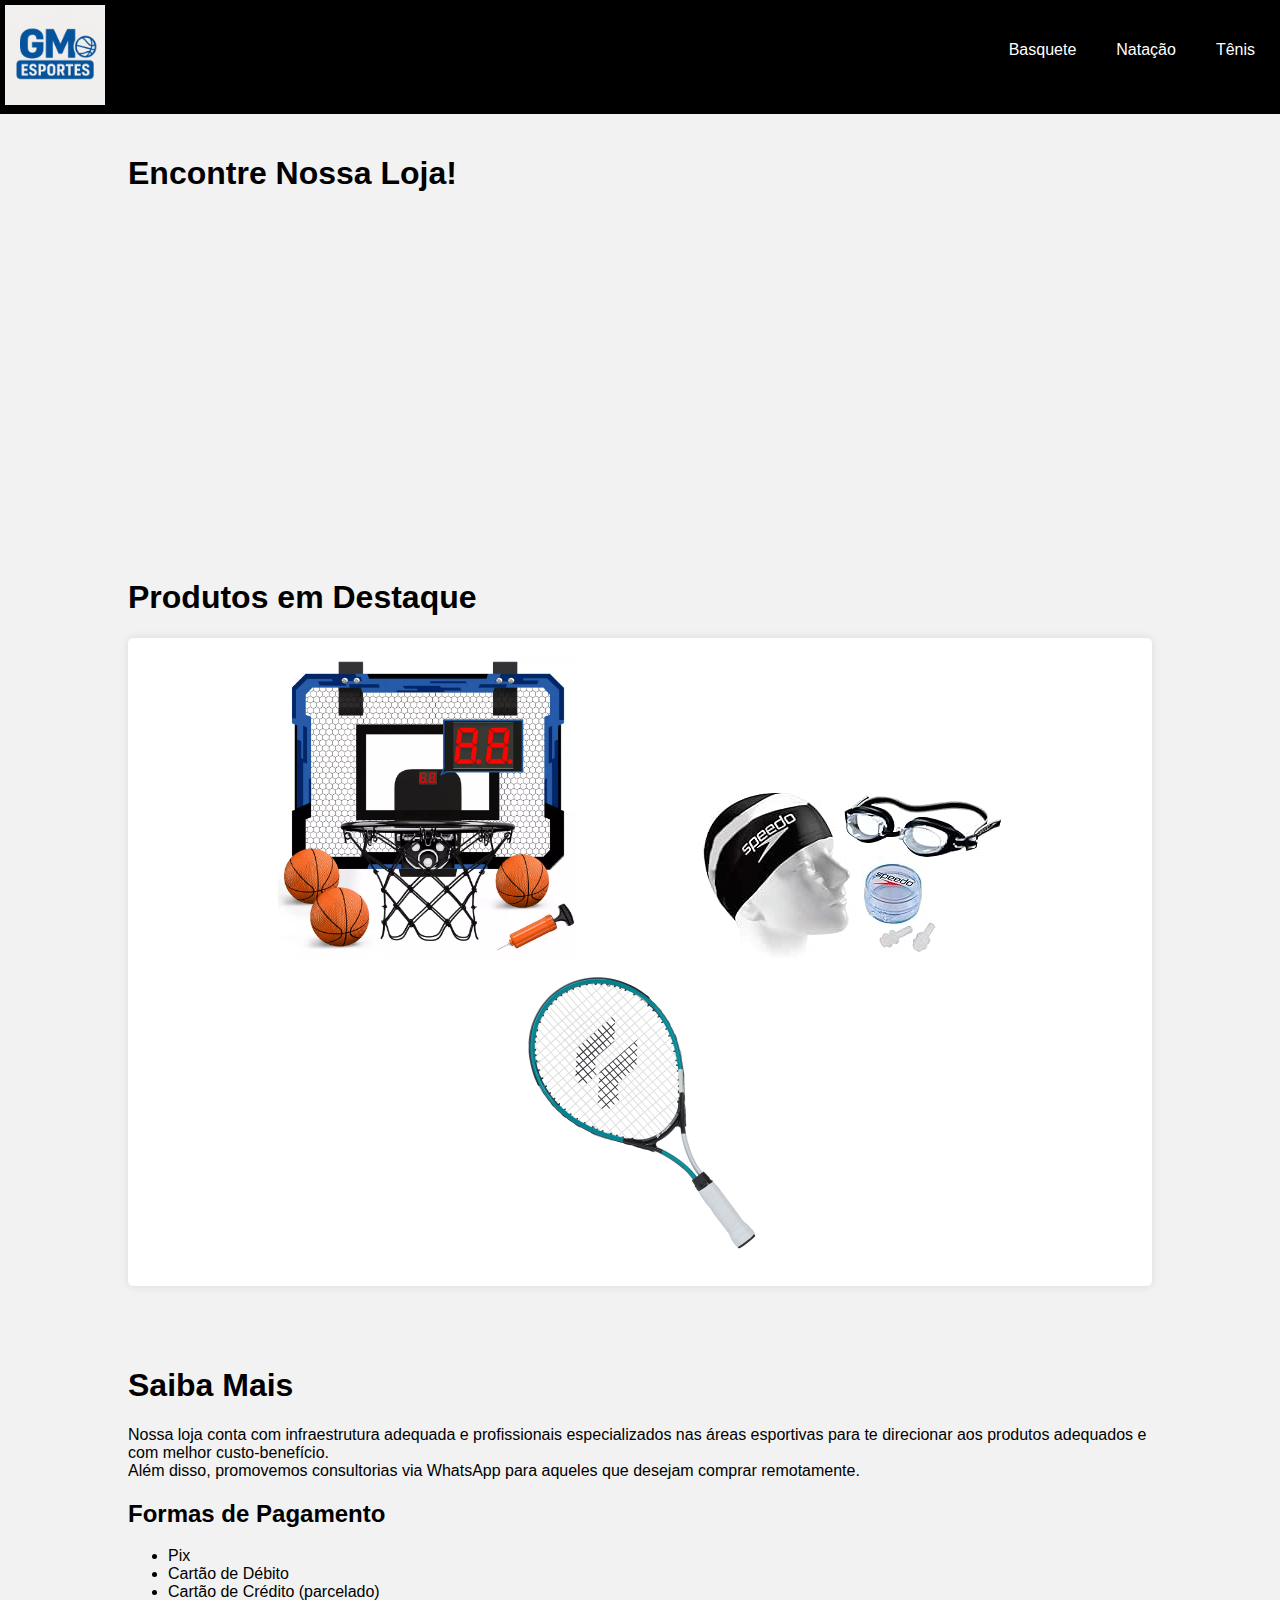
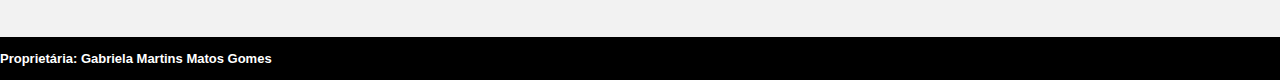
<file: index.html>
<!DOCTYPE html>
<html> 
    <head>
        <meta charset="UTF-8"/>
        <meta name="viewport" content="width=device-width, initial-scale=1.0" />
        <title>Sportz - Início</title>
        <link rel="stylesheet" href="style.css">
    </head>

    <body>
        <header>
            <a href="/index.html">
                <img src="/imgs/gm_esportes.png" width="100">
            </a>
            <ul>
                <li>
                    <a href="/esporte/basquete/basquete.html">Basquete</a>
                </li>
                <li>
                    <a href="/esporte/natacao/natacao.html">Natação</a>
                </li>
                <li>
                    <a href="/esporte/tenis/tenis.html">Tênis</a>
                </li>
            </ul>
        </header>

        <div class="container">
            <h1>Encontre Nossa Loja!</h1>
            <iframe src="https://www.google.com/maps/embed?pb=!1m17!1m12!1m3!1d3832.005494448263!2d-42.293729!3d-16.168667!2m3!1f0!2f0!3f0!3m2!1i1024!2i768!4f13.1!3m2!1m1!2zMTbCsDEwJzA3LjIiUyA0MsKwMTcnMzcuNCJX!5e0!3m2!1spt-BR!2sbr!4v1749520607374!5m2!1spt-BR!2sbr" width="400" height="300" style="border:0;" allowfullscreen="" loading="lazy" referrerpolicy="no-referrer-when-downgrade"></iframe>
        </div>

        <div class="container">
            <h1>Produtos em Destaque</h1>
            <div class="product">
                <a href="esporte/basquete/index.html"><img src="imgs/cesta.png" width="300"/></a>
                <a href="esporte/volei/index.html"><img src="imgs/kit_nat.jpg" width="300"/></a>
                <a href="esporte/tenis/index.html"><img src="imgs/raquete.jpg" width="300"/></a>
            </div>
        </div>

        <div class="container">
            <h1>Saiba Mais</h1>
            <p>
                Nossa loja conta com infraestrutura adequada e profissionais especializados nas áreas esportivas
                para te direcionar aos produtos adequados e com melhor custo-benefício.<br>
                Além disso, promovemos consultorias via WhatsApp para aqueles que desejam comprar remotamente.
            </p>

            <h2>Formas de Pagamento</h2>
            <ul>
                <li>Pix</li>
                <li>Cartão de Débito</li>
                <li>Cartão de Crédito (parcelado)</li>
            </ul>
        </div>

        <footer>
            <h1>
                Proprietária: Gabriela Martins Matos Gomes
            </h1>
        </footer>
    </body>

</html>
</file>
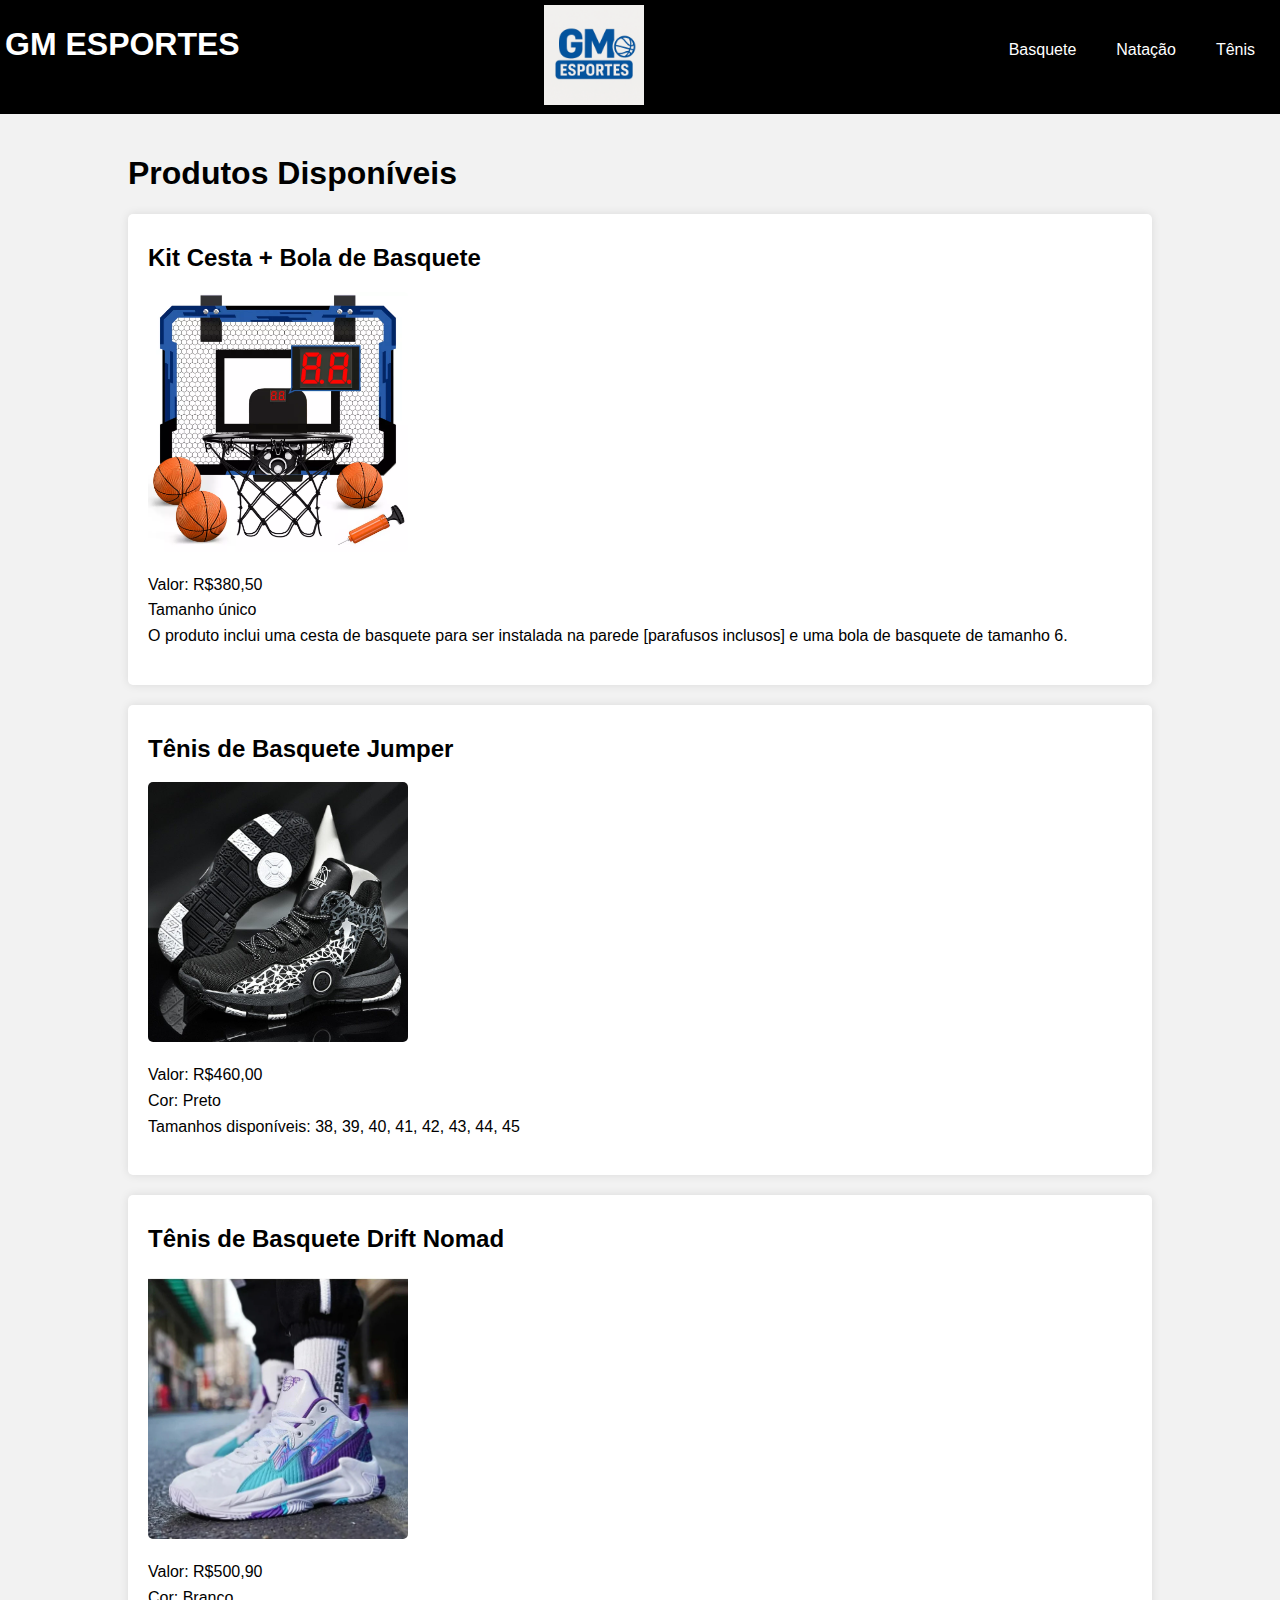
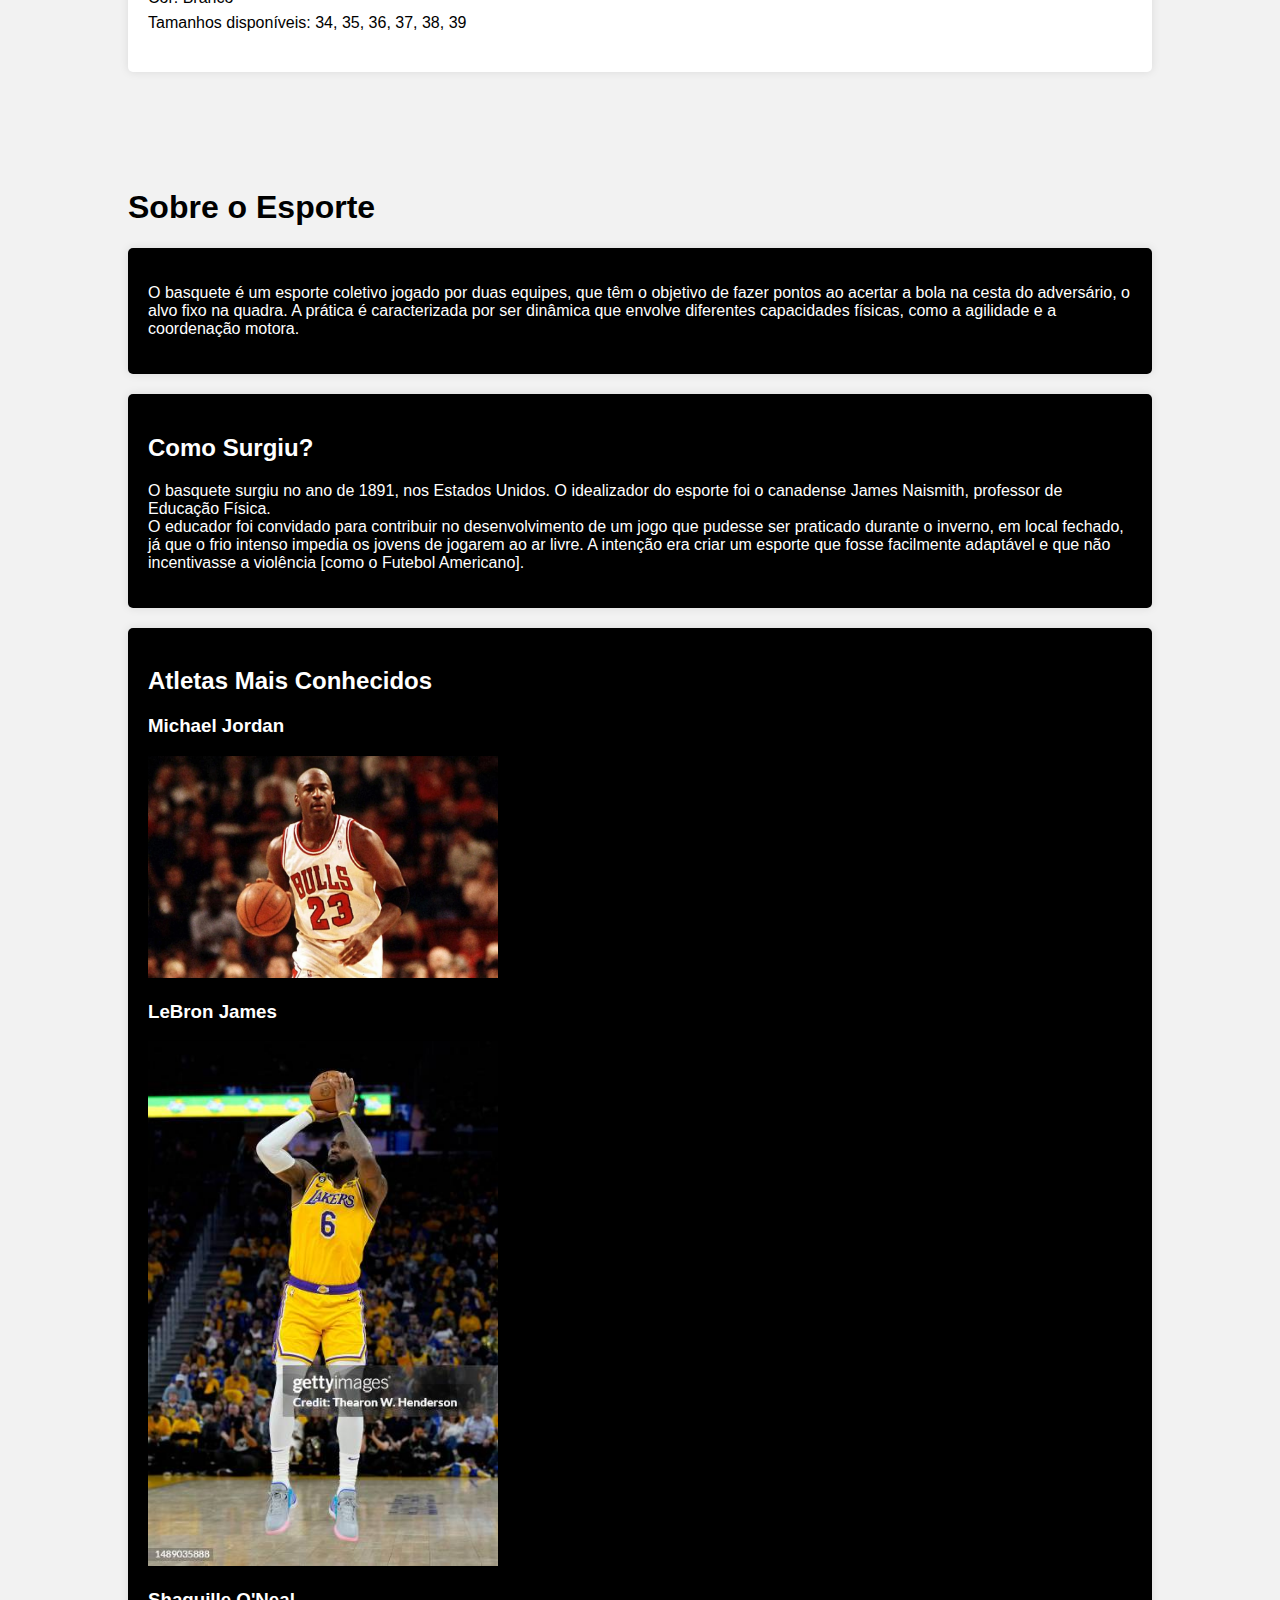
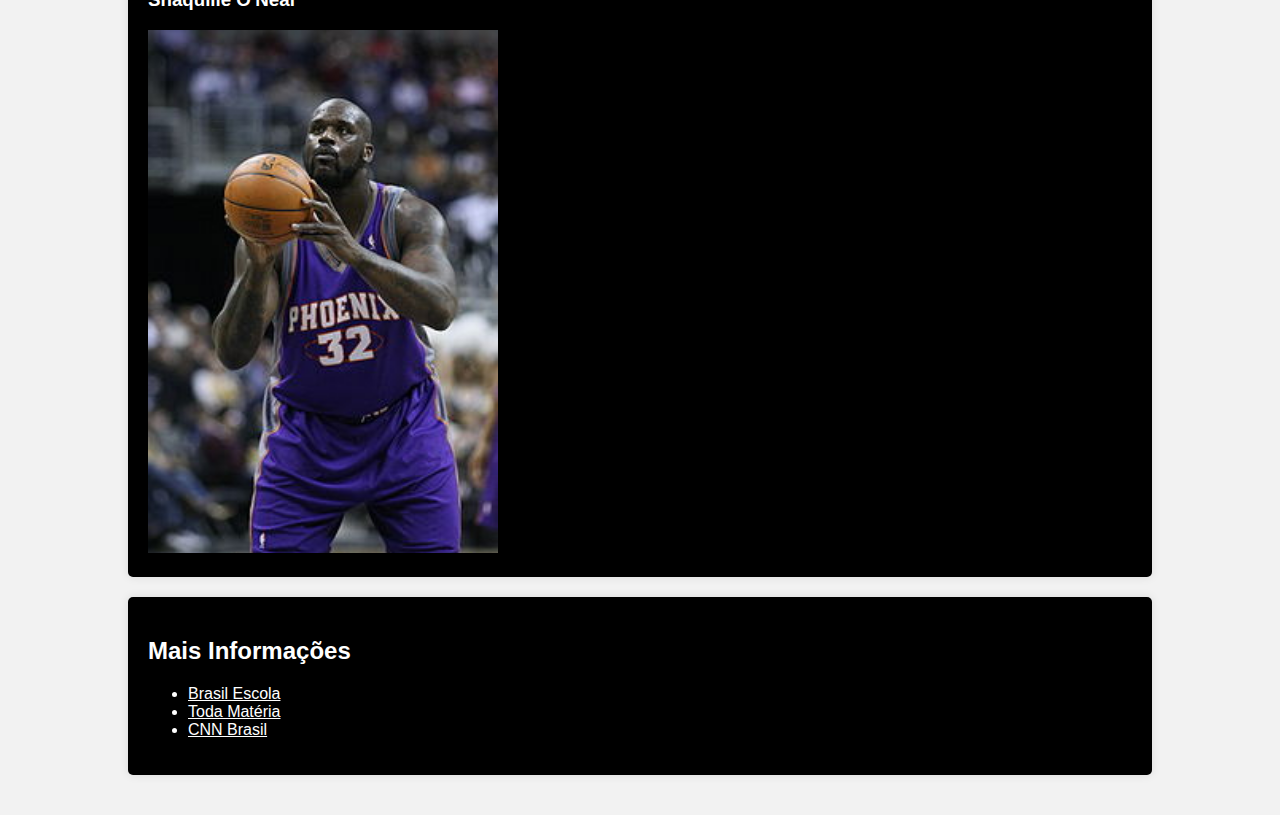
<file: esporte/basquete/basquete.html>
<!DOCTYPE html>
<html lang="pt-br">
    <head>
        <meta charset='UTF-8'/>
        <meta name="viewport" content="width=device-width, initial-scale=1.0" />
        <title>GM ESPORTES - Basquete</title>
        <link rel="stylesheet" href="../basquete/style.css">
    </head>

    <body>
        <header>
            <h1>GM ESPORTES</h1>
            <a href="/index.html">
                <img src="/imgs/gm_esportes.png" width="100">
            </a>
            <ul>
                <li>
                    <a href="/esporte/basquete/basquete.html">Basquete</a>
                </li>
                <li>
                    <a href="/esporte/natacao/natacao.html">Natação</a>
                </li>
                <li>
                    <a href="/esporte/tenis/tenis.html">Tênis</a>
                </li>
            </ul>
        </header>

        <div class="container">
            <h1>Produtos Disponíveis</h1>
            <div class="product">
                <h2>Kit Cesta + Bola de Basquete</h2>
                <img src="/imgs/cesta.png" width="260"/>
                <p>
                    Valor: R$380,50 <br>
                    Tamanho único <br>
                    O produto inclui uma cesta de basquete para ser instalada na parede 
                    [parafusos inclusos] e uma bola de basquete de tamanho 6.
                </p>
            </div>
            <div class="product">
                <h2>Tênis de Basquete Jumper</h2>
                <img src="/imgs/tenis_b.jpg" width="260"/>
                <p>
                    Valor: R$460,00 <br>
                    Cor: Preto <br>
                    Tamanhos disponíveis: 38, 39, 40, 41, 42, 43, 44, 45
                </p>
            </div>
            <div class="product">
                <h2>Tênis de Basquete Drift Nomad</h2>
                <img src="/imgs/tenis_b2.png" width="260"/>
                <p>
                    Valor: R$500,90 <br>
                    Cor: Branco <br>
                    Tamanhos disponíveis: 34, 35, 36, 37, 38, 39
                </p>
            </div>
        </div>
        
        <br>
        <br>
        <div class="container">
            <h1>Sobre o Esporte</h1>
            <div class="info">
                <p>
                    O basquete é um esporte coletivo jogado por duas equipes, 
                    que têm o objetivo de fazer pontos ao acertar a bola na 
                    cesta do adversário, o alvo fixo na quadra. A prática é 
                    caracterizada por ser dinâmica que envolve diferentes capacidades 
                    físicas, como a agilidade e a coordenação motora.
                </p>
            </div>
            <div class="info">
                <h2>Como Surgiu?</h2>
                <p>
                    O basquete surgiu no ano de 1891, nos Estados Unidos. O idealizador 
                    do esporte foi o canadense James Naismith, professor de Educação 
                    Física. <br>
                    O educador foi convidado para contribuir no desenvolvimento de um 
                    jogo que pudesse ser praticado durante o inverno, em local fechado, 
                    já que o frio intenso impedia os jovens de jogarem ao ar livre. A 
                    intenção era criar um esporte que fosse facilmente adaptável e que 
                    não incentivasse a violência [como o Futebol Americano].
                </p>
            </div>
            <div class="info">
                <h2>Atletas Mais Conhecidos</h2>
                <h3>Michael Jordan</h3>
                <img src="/imgs/m_jordan.jpg" width="350"/>
                <h3>LeBron James</h3>
                <img src="/imgs/l_james.jpg" width="350"/>
                <h3>Shaquille O'Neal</h3>
                <img src="/imgs/s_oneal.jpg" width="350"/>
            </div>
            <div class="info">
                <h2>Mais Informações</h2>
                <ul>
                    <li><a href="https://brasilescola.uol.com.br/educacao-fisica/basquetebol.htm">Brasil Escola</a></li>
                    <li><a href="https://www.todamateria.com.br/basquetebol/">Toda Matéria</a></li>
                    <li><a href="https://www.cnnbrasil.com.br/tudo-sobre/basquete/">CNN Brasil</a></li>
                </ul>
            </div>
        </div>
    </body>
</html>
</file>
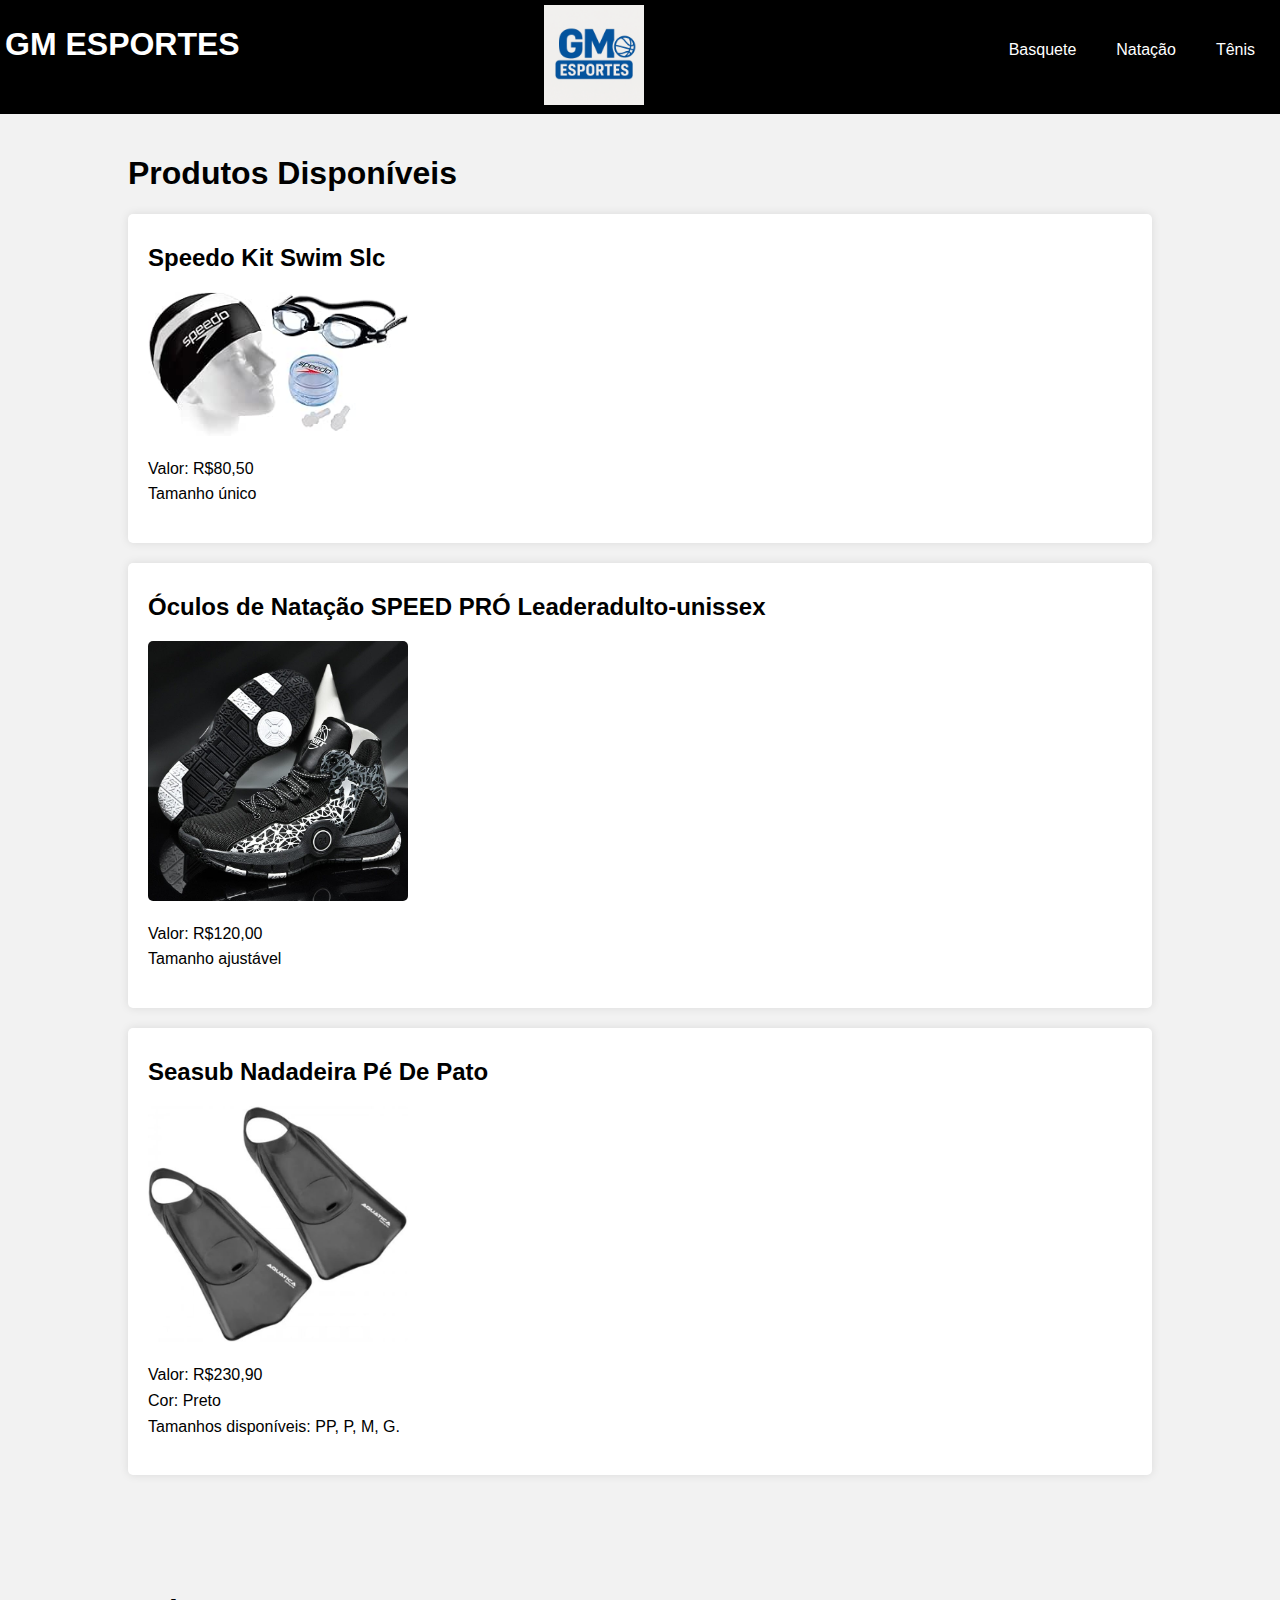
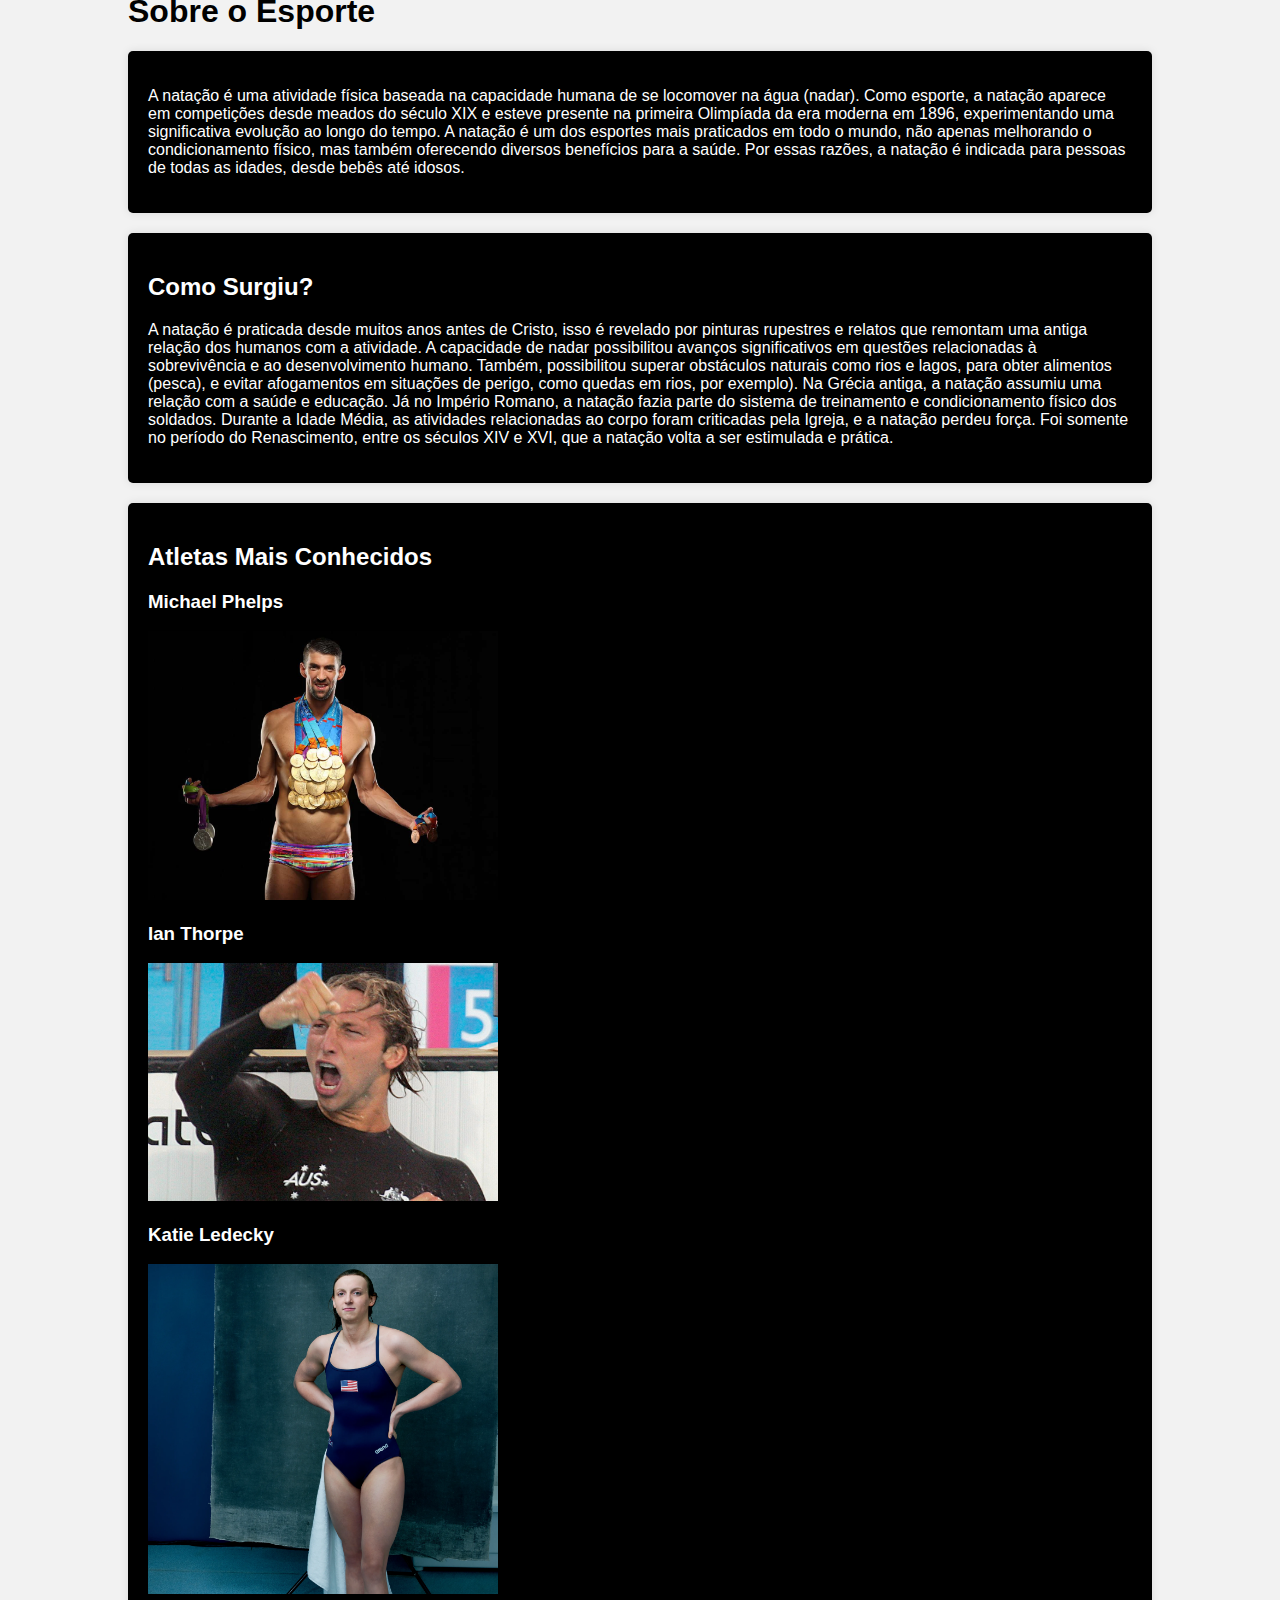
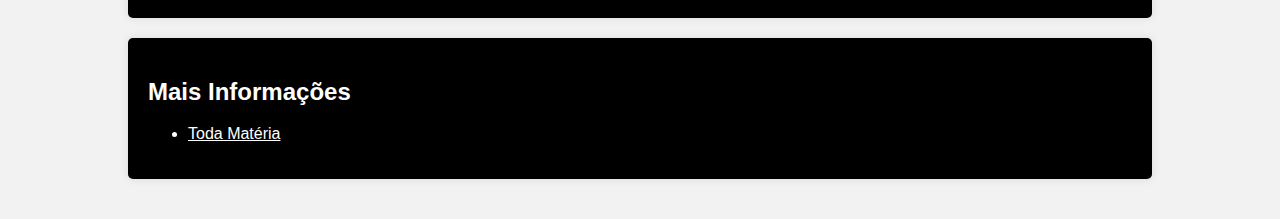
<file: esporte/natacao/natacao.html>
<!DOCTYPE html>
<html lang="pt-br">
    <head>
        <meta charset='UTF-8'/>
        <meta name="viewport" content="width=device-width, initial-scale=1.0" />
        <title>GM ESPORTES - Natação</title>
        <link rel="stylesheet" href="../natacao/style.css">
    </head>

    <body>
        <header>
            <h1>GM ESPORTES</h1>
            <a href="/index.html">
                <img src="/imgs/gm_esportes.png" width="100">
            </a>
            <ul>
                <li>
                    <a href="/esporte/basquete/basquete.html">Basquete</a>
                </li>
                <li>
                    <a href="/esporte/natacao/natacao.html">Natação</a>
                </li>
                <li>
                    <a href="/esporte/tenis/tenis.html">Tênis</a>
                </li>
            </ul>
        </header>

        <div class="container">
            <h1>Produtos Disponíveis</h1>
            <div class="product">
                <h2>Speedo Kit Swim Slc</h2>
                <img src="/imgs/kit_nat.jpg" width="260"/>
                <p>
                    Valor: R$80,50 <br>
                    Tamanho único
                </p>
            </div>
            <div class="product">
                <h2>Óculos de Natação SPEED PRÓ Leaderadulto-unissex</h2>
                <img src="/imgs/tenis_b.jpg" width="260"/>
                <p>
                    Valor: R$120,00 <br>
                    Tamanho ajustável
                </p>
            </div>
            <div class="product">
                <h2>Seasub Nadadeira Pé De Pato</h2>
                <img src="/imgs/pe_pato.jpg" width="260"/>
                <p>
                    Valor: R$230,90 <br>
                    Cor: Preto <br>
                    Tamanhos disponíveis: PP, P, M, G.
                </p>
            </div>
        </div>
        
        <br>
        <br>
        <div class="container">
            <h1>Sobre o Esporte</h1>
            <div class="info">
                <p>
                    A natação é uma atividade física baseada na capacidade humana de se locomover na água (nadar).

                    Como esporte, a natação aparece em competições desde meados do século XIX e esteve presente na primeira Olimpíada da era moderna em 1896, experimentando uma significativa evolução ao longo do tempo.

                    A natação é um dos esportes mais praticados em todo o mundo, não apenas melhorando o condicionamento físico, mas também oferecendo diversos benefícios para a saúde. Por essas razões, a natação é indicada para pessoas de todas as idades, desde bebês até idosos.
                </p>
            </div>
            <div class="info">
                <h2>Como Surgiu?</h2>
                <p>
                    A natação é praticada desde muitos anos antes de Cristo, isso é revelado por pinturas rupestres e relatos que remontam uma antiga relação dos humanos com a atividade.

                    A capacidade de nadar possibilitou avanços significativos em questões relacionadas à sobrevivência e ao desenvolvimento humano. Também, possibilitou superar obstáculos naturais como rios e lagos, para obter alimentos (pesca), e evitar afogamentos em situações de perigo, como quedas em rios, por exemplo).

                    Na Grécia antiga, a natação assumiu uma relação com a saúde e educação. Já no Império Romano, a natação fazia parte do sistema de treinamento e condicionamento físico dos soldados.

                    Durante a Idade Média, as atividades relacionadas ao corpo foram criticadas pela Igreja, e a natação perdeu força. Foi somente no período do Renascimento, entre os séculos XIV e XVI, que a natação volta a ser estimulada e prática.
                </p>
            </div>
            <div class="info">
                <h2>Atletas Mais Conhecidos</h2>
                <h3>Michael Phelps</h3>
                <img src="/imgs/phelps.jpg" width="350"/>
                <h3>Ian Thorpe</h3>
                <img src="/imgs/thorpe.jpg" width="350"/>
                <h3>Katie Ledecky</h3>
                <img src="/imgs/ledecky.jpg" width="350"/>
            </div>
            <div class="info">
                <h2>Mais Informações</h2>
                <ul>
                    <li><a href="https://www.todamateria.com.br/natacao/">Toda Matéria</a></li>
                </ul>
            </div>
        </div>
    </body>
</html>
</file>
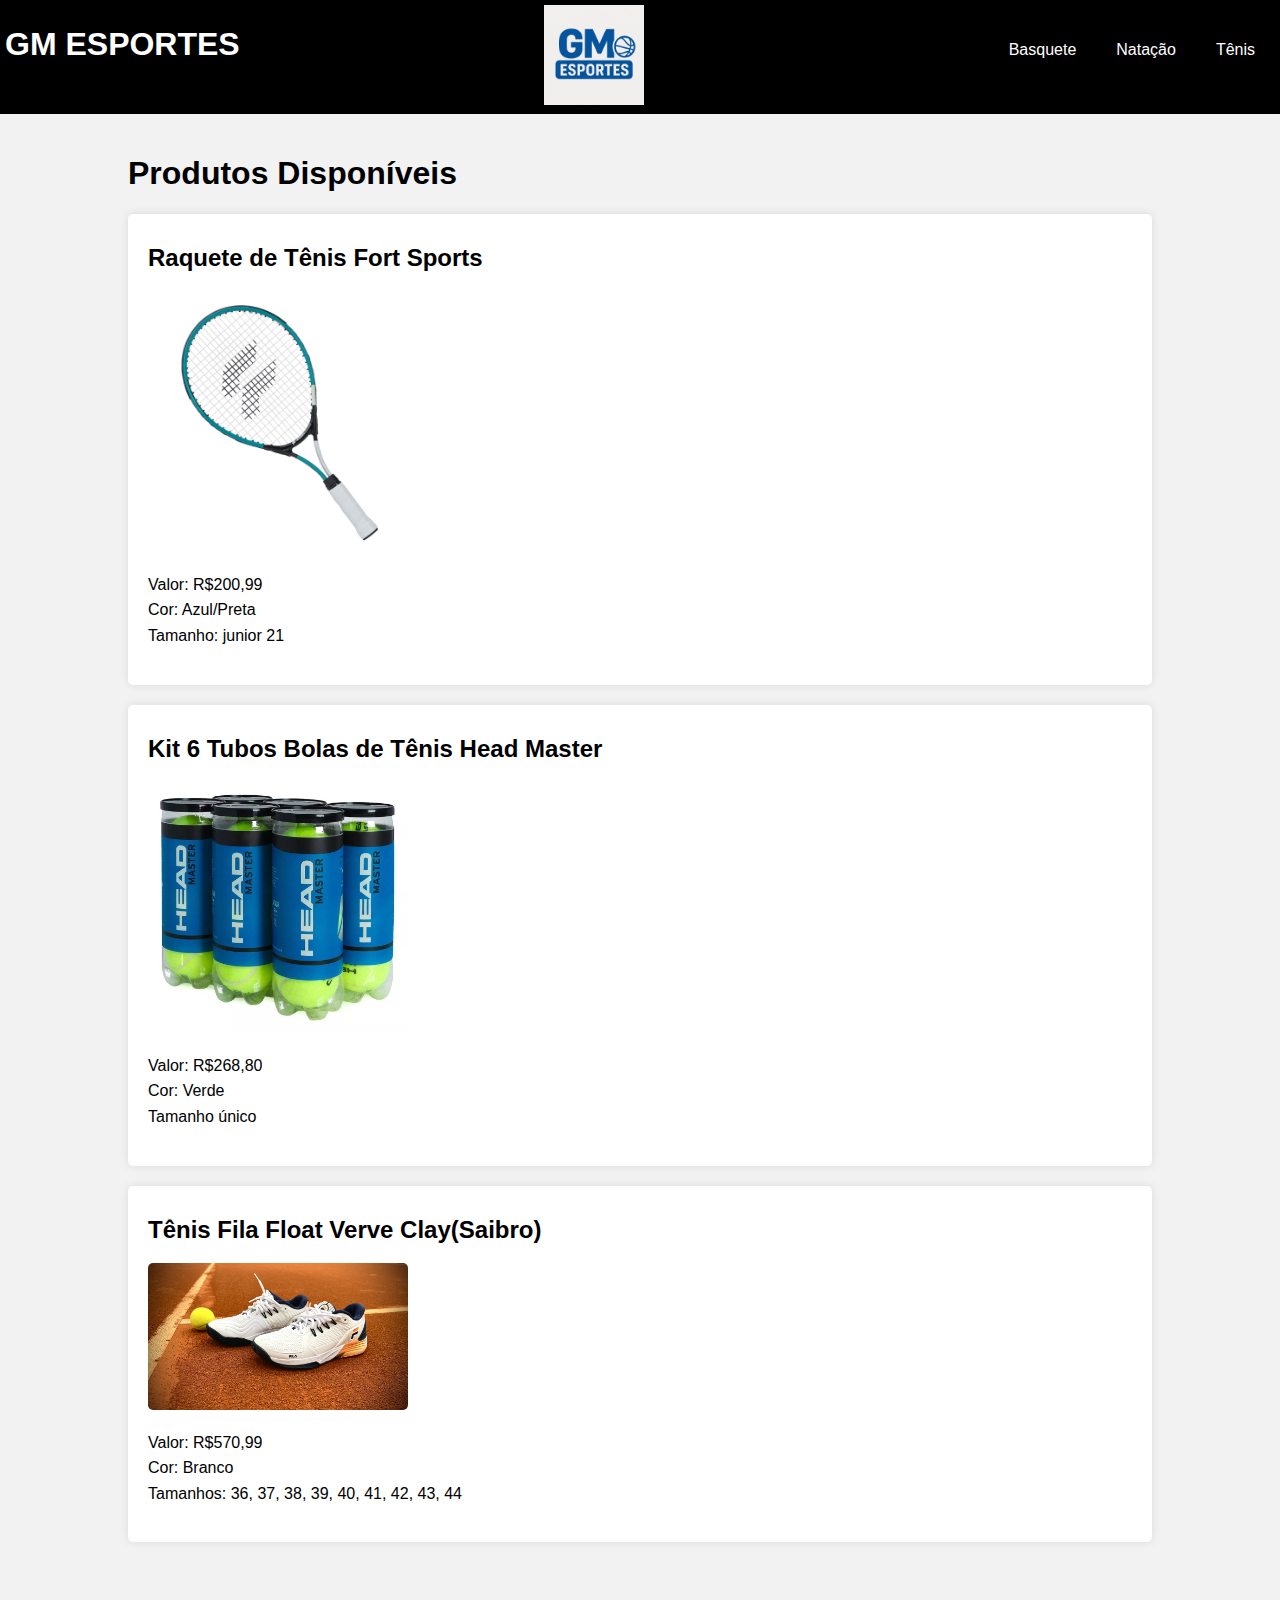
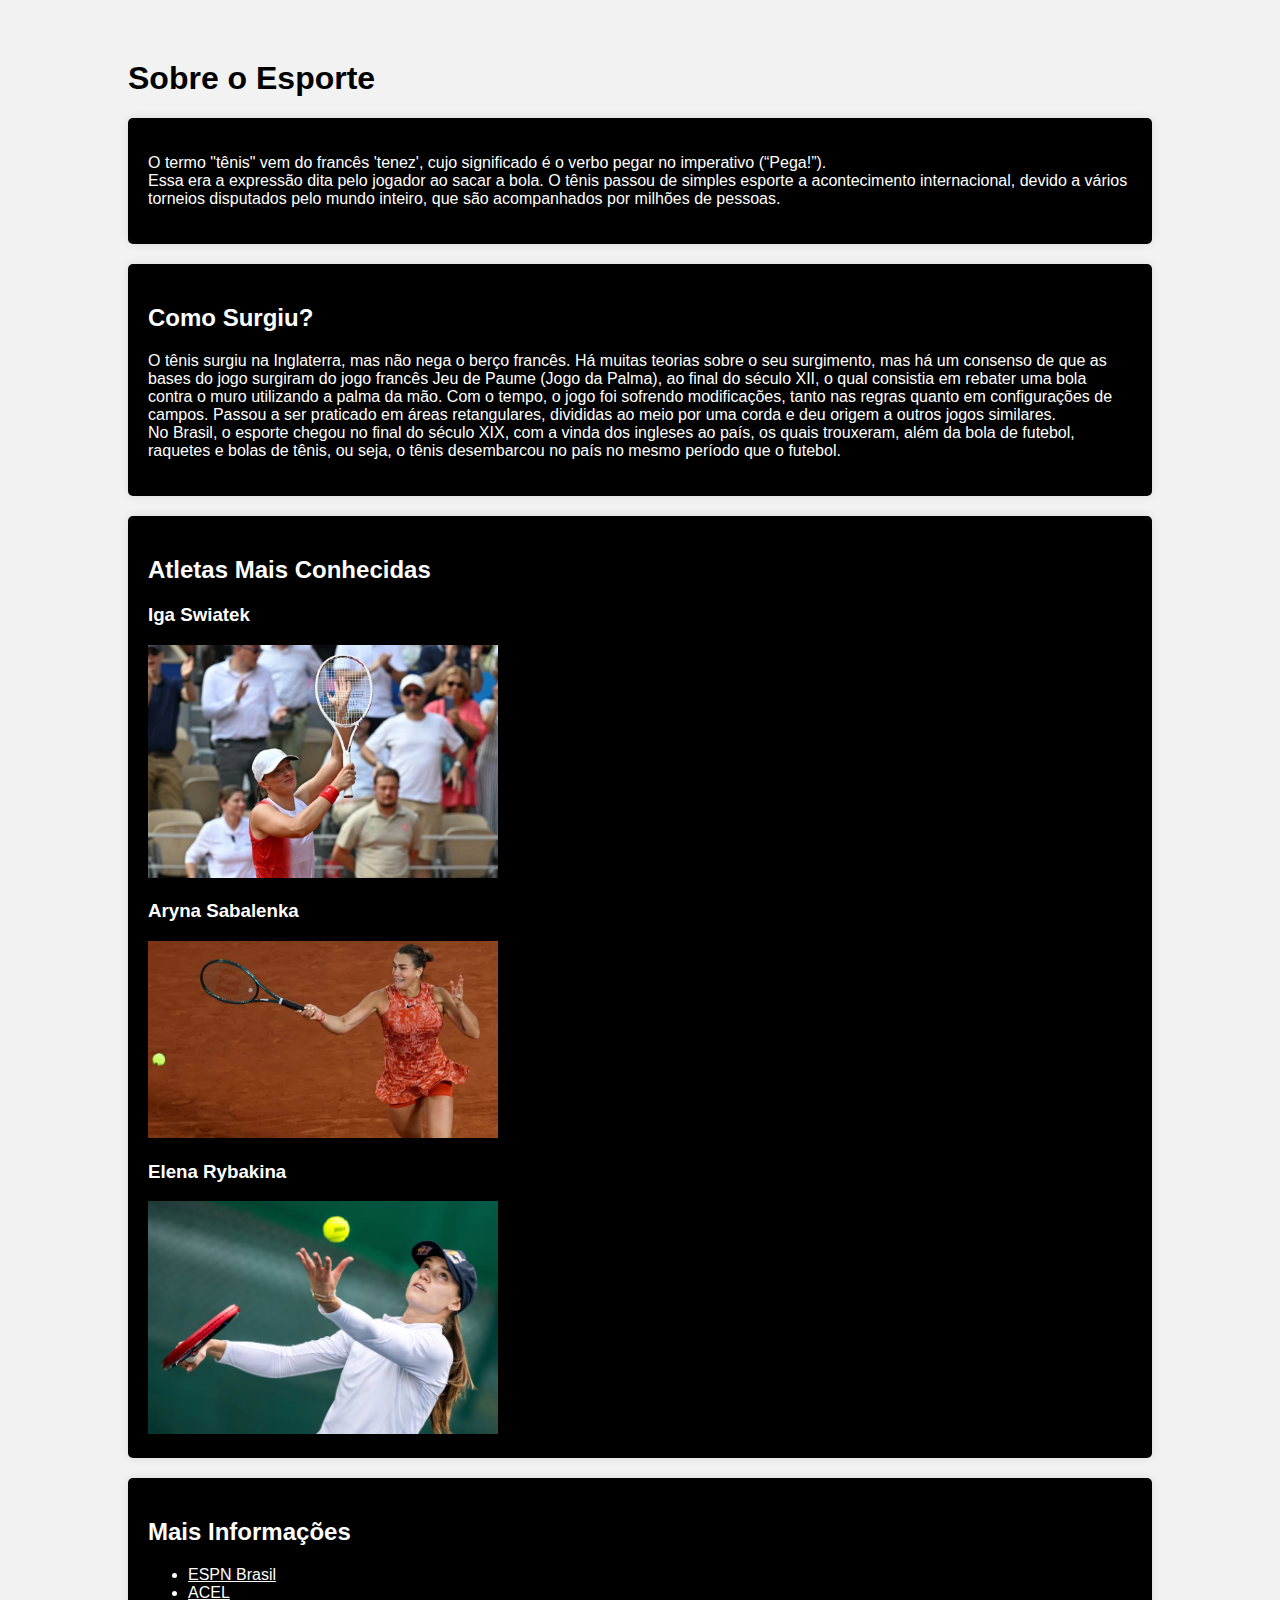
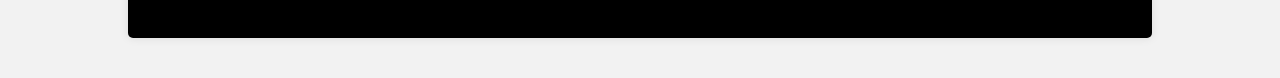
<file: esporte/tenis/tenis.html>
<!DOCTYPE html>
<html lang="pt-br">
    <head>
        <meta charset='UTF-8'/>
        <meta name="viewport" content="width=device-width, initial-scale=1.0" />
        <title>GM ESPORTES - Tênis</title>
        <link rel="stylesheet" href="../tenis/style.css">
    </head>

    <body>
        <header>
            <h1>GM ESPORTES</h1>
            <a href="/index.html">
                <img src="/imgs/gm_esportes.png" width="100">
            </a>
            <ul>
                <li>
                    <a href="/esporte/basquete/basquete.html">Basquete</a>
                </li>
                <li>
                    <a href="/esporte/natacao/natacao.html">Natação</a>
                </li>
                <li>
                    <a href="/esporte/tenis/tenis.html">Tênis</a>
                </li>
            </ul>
        </header>

        <div class="container">
            <h1>Produtos Disponíveis</h1>
            <div class="product">
                <h2>Raquete de Tênis Fort Sports</h2>
                <img src="/imgs/raquete.jpg" width="260"/>
                <p>
                    Valor: R$200,99 <br>
                    Cor: Azul/Preta <br>
                    Tamanho: junior 21
                </p>
            </div>
            <div class="product">
                <h2>Kit 6 Tubos Bolas de Tênis Head Master</h2>
                <img src="/imgs/bolas_T.jpg" width="260"/>
                <p>
                    Valor: R$268,80 <br>
                    Cor: Verde <br>
                    Tamanho único
                </p>
            </div>
            <div class="product">
                <h2>Tênis Fila Float Verve Clay(Saibro)</h2>
                <img src="/imgs/tenis_T.jpg" width="260"/>
                <p>
                    Valor: R$570,99 <br>
                    Cor: Branco <br>
                    Tamanhos: 36, 37, 38, 39, 40, 41, 42, 43, 44
                </p>
            </div>
        </div>

        <br>
        <br>
        <div class="container">
            <h1>Sobre o Esporte</h1>
            <div class="info">
                <p>
                    O termo "tênis" vem do francês 'tenez', cujo significado é 
                    o verbo pegar no imperativo (“Pega!”).<br>
                    Essa era a expressão dita pelo jogador ao sacar a bola. 
                    O tênis passou de simples esporte a acontecimento internacional, 
                    devido a vários torneios disputados pelo mundo inteiro, que são 
                    acompanhados por milhões de pessoas.
                </p>
            </div>
            <div class="info">
                <h2>Como Surgiu?</h2>
                <p>
                    O tênis surgiu na Inglaterra, mas não nega o berço francês. 
                    Há muitas teorias sobre o seu surgimento, mas há um consenso 
                    de que as bases do jogo surgiram do jogo francês Jeu de Paume 
                    (Jogo da Palma), ao final do século XII, o qual consistia em rebater 
                    uma bola contra o muro utilizando a palma da mão. Com o tempo, o jogo 
                    foi sofrendo modificações, tanto nas regras quanto em configurações de 
                    campos. Passou a ser praticado em áreas retangulares, divididas ao meio 
                    por uma corda e deu origem a outros jogos similares. <br>
                    No Brasil, o esporte chegou no final do século XIX, com a vinda 
                    dos ingleses ao país, os quais trouxeram, além da bola de futebol, 
                    raquetes e bolas de tênis, ou seja, o tênis desembarcou no país no 
                    mesmo período que o futebol.
                </p>
            </div>
            <div class="info">
                <h2>Atletas Mais Conhecidas</h2>
                <h3>Iga Swiatek</h3>
                <img src="/imgs/iga_sT.jpg" width="350"/>
                <h3>Aryna Sabalenka</h3>
                <img src="/imgs/aryna_T.jpg" width="350"/>
                <h3>Elena Rybakina</h3>
                <img src="/imgs/elena_T.jpg" width="350"/>
            </div>
            <div class="info">
                <h2>Mais Informações</h2>
                <ul>
                    <li><a href="https://www.espn.com.br/tenis/rankings/_/tipo/wta">ESPN Brasil</a></li>
                    <li><a href="http://www.acellondrina.com.br/tenis-de-campo/#:~:text=O%20t%C3%AAnis%20surgiu%20na%20Inglaterra,utilizando%20a%20palma%20da%20m%C3%A3o.">ACEL</a></li>
                </ul>
            </div>
        </div>
    </body>
</html>
</file>
<file: style.css>
/* Estilos gerais */

body {
    font-family: Arial, sans-serif;
    background-color: #f2f2f2;
    margin: 0;
    padding: 0;
}

.container {
    width: 80%;
    margin: 0 auto;
    padding: 20px;
}

/* cabeçalho */

header {
    background-color: #000000;
    color: #fff;
    padding: 5px;
    text-align: center;
    display: flex;
    justify-content: space-between;
}

header ul{
    list-style-type: none;
    text-align: end;
    display: flex;
}

header ul li {
    padding: 20px;
}

header ul li a {
    text-decoration: none;
    color: white;
}

/* produtos */

.product {
    background-color: #fff;
    padding: 20px;
    margin-bottom: 20px;
    border-radius: 5px;
    box-shadow: 0 0 10px rgba(0, 0, 0, 0.1);
    text-align: center;
}

.product img {
    max-width: 100%;
    height: auto;
    border-radius: 5px;
    margin-left: 60px;
    margin-right: 60px;
}

.product h2 {
    font-size: 1.5em;
    margin-top: 10px;
}

.product p {
    line-height: 1.6;
}

/* Rodapé */

footer {
    background-color: #000000;
    color: #fff;
    padding: 5px 0;
    width: 100%;
    box-sizing: border-box;
    margin: 0;
    position: relative;
}

footer h1, footer h2, footer p {
    font-size: small;
    color: #fff;
}
</file>
<file: esporte/basquete/style.css>
/* Estilos gerais */

body {
    font-family: Arial, sans-serif;
    background-color: #f2f2f2;
    margin: 0;
    padding: 0;
}

.container {
    width: 80%;
    margin: 0 auto;
    padding: 20px;
}

/* cabeçalho */

header {
    background-color: #000000;
    color: #fff;
    padding: 5px;
    text-align: center;
    display: flex;
    justify-content: space-between;
}

header ul{
    list-style-type: none;
    text-align: end;
    display: flex;
}

header ul li {
    padding: 20px;
}

header ul li a {
    text-decoration: none;
    color: white;
}
/* produtos */

.product {
    background-color: #fff;
    padding: 20px;
    margin-bottom: 20px;
    border-radius: 5px;
    box-shadow: 0 0 10px rgba(0, 0, 0, 0.1);
}

.product img {
    max-width: 100%;
    height: auto;
    border-radius: 5px;
}

.product h2 {
    font-size: 1.5em;
    margin-top: 10px;
}

.product p {
    line-height: 1.6;
    color: black;
}

/*informações*/

.info {
    background-color: black;
    padding: 20px;
    margin-bottom: 20px;
    border-radius: 5px;
    box-shadow: 0 0 10px rgba(0, 0, 0, 0.1);
}

.info h2, h3, ul, p , a{
    color: white;
    font-family: Arial, Helvetica, sans-serif;
}
</file>
<file: esporte/natacao/style.css>
/* Estilos gerais */

body {
    font-family: Arial, sans-serif;
    background-color: #f2f2f2;
    margin: 0;
    padding: 0;
}

.container {
    width: 80%;
    margin: 0 auto;
    padding: 20px;
}

/* cabeçalho */

header {
    background-color: #000000;
    color: #fff;
    padding: 5px;
    text-align: center;
    display: flex;
    justify-content: space-between;
}

header ul{
    list-style-type: none;
    text-align: end;
    display: flex;
}

header ul li {
    padding: 20px;
}

header ul li a {
    text-decoration: none;
    color: white;
}

/* produtos */

.product {
    background-color: #fff;
    padding: 20px;
    margin-bottom: 20px;
    border-radius: 5px;
    box-shadow: 0 0 10px rgba(0, 0, 0, 0.1);
}

.product img {
    max-width: 100%;
    height: auto;
    border-radius: 5px;
}

.product h2 {
    font-size: 1.5em;
    margin-top: 10px;
}

.product p {
    line-height: 1.6;
    color: black;
}

/*informações*/

.info {
    background-color: black;
    padding: 20px;
    margin-bottom: 20px;
    border-radius: 5px;
    box-shadow: 0 0 10px rgba(0, 0, 0, 0.1);
}

.info h2, h3, ul, p , a{
    color: white;
    font-family: Arial, Helvetica, sans-serif;
}
</file>
<file: esporte/tenis/style.css>
/* Estilos gerais */

body {
    font-family: Arial, sans-serif;
    background-color: #f2f2f2;
    margin: 0;
    padding: 0;
}

.container {
    width: 80%;
    margin: 0 auto;
    padding: 20px;
}

/* cabeçalho */

header {
    background-color: #000000;
    color: #fff;
    padding: 5px;
    text-align: center;
    display: flex;
    justify-content: space-between;
}

header ul{
    list-style-type: none;
    text-align: end;
    display: flex;
}

header ul li {
    padding: 20px;
}

header ul li a {
    text-decoration: none;
    color: white;
}

/* produtos */

.product {
    background-color: #fff;
    padding: 20px;
    margin-bottom: 20px;
    border-radius: 5px;
    box-shadow: 0 0 10px rgba(0, 0, 0, 0.1);
}

.product img {
    max-width: 100%;
    height: auto;
    border-radius: 5px;
}

.product h2 {
    font-size: 1.5em;
    margin-top: 10px;
}

.product p {
    line-height: 1.6;
    color: black;
}

/*informações*/

.info {
    background-color: black;
    padding: 20px;
    margin-bottom: 20px;
    border-radius: 5px;
    box-shadow: 0 0 10px rgba(0, 0, 0, 0.1);
}

.info h2, h3, ul, p , a{
    color: white;
    font-family: Arial, Helvetica, sans-serif;
}
</file>
